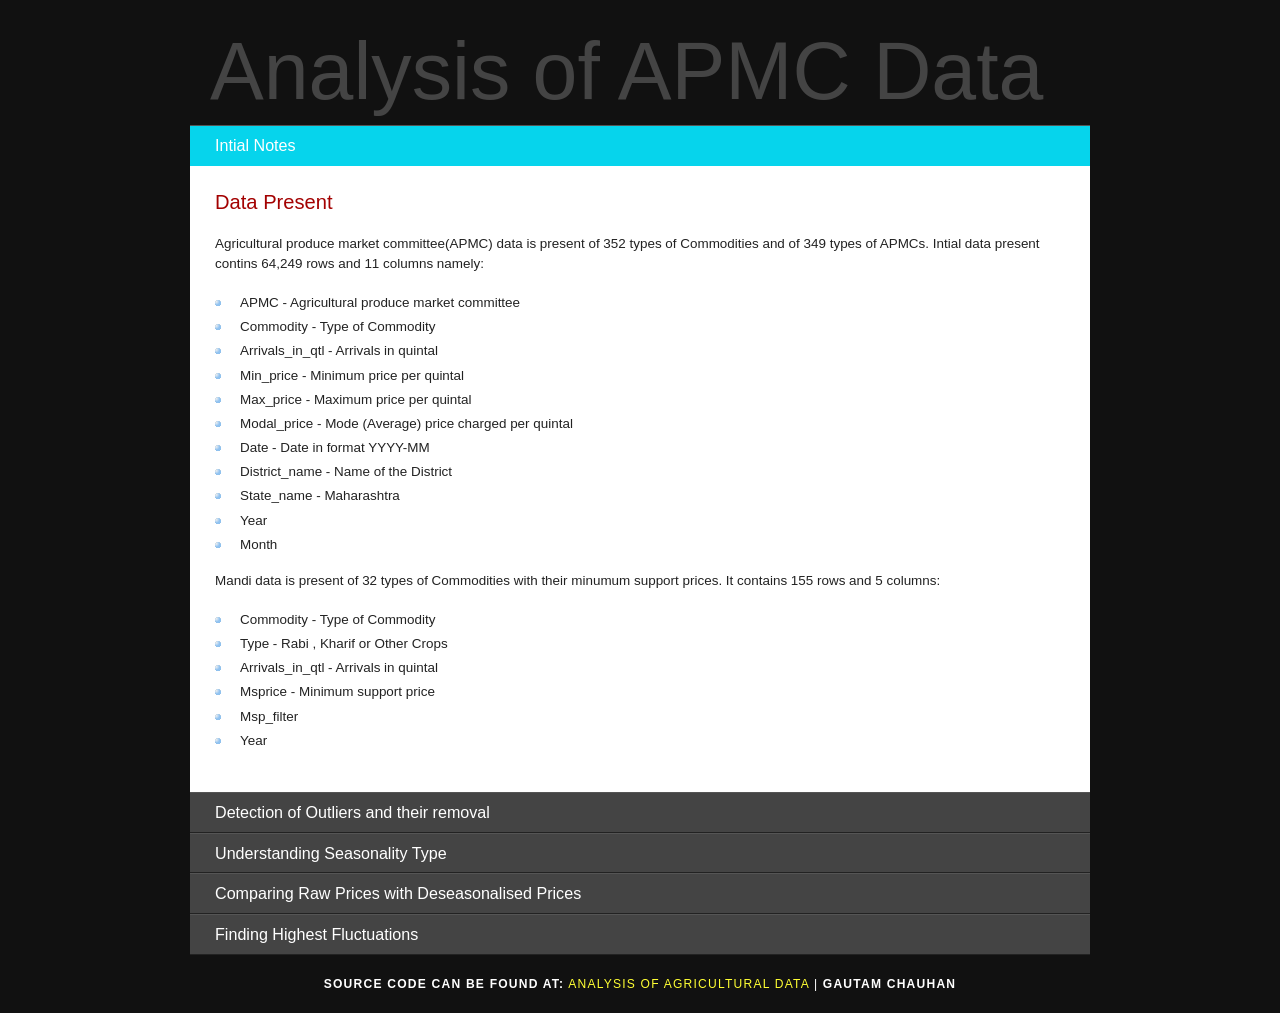
<file: Analysis of Agricultural Data.html>
<!DOCTYPE HTML>
<html>

<head>
  <meta http-equiv="Content-Type" content="text/html; charset=utf-8" />
  <title>Analysis of APMC Data of Maharashtra</title>
  <link rel="stylesheet" href="style/style.css" type="text/css" media="screen" />
  <script type="text/javascript" src="style/accordian.pack.js"></script>
</head>

<body onload="new Accordian('basic-accordian',5,'header_highlight');">
  <div id="logo"><h1>Analysis of APMC Data</h1></div>
  <div id="basic-accordian">
    <div id="test-header" class="accordion_headings header_highlight">Intial Notes</div>
    <div id="test-content">
      <div class="accordion_child">
        <h1>Data Present</h1>
        <p>Agricultural produce market committee(APMC) data is present of 352 types of Commodities and of 349 types of APMCs. Intial data present contins 64,249 rows and 11 columns namely:</p>
        <ul>
          <li>APMC - Agricultural produce market committee</li>
          <li>Commodity - Type of Commodity</li>
          <li>Arrivals_in_qtl - Arrivals in quintal </li>
          <li>Min_price - Minimum price per quintal</li>
          <li>Max_price - Maximum price per quintal</li>
          <li>Modal_price - Mode (Average) price charged per quintal</li>
          <li>Date - Date in format YYYY-MM</li>
          <li>District_name - Name of the District</li>
          <li>State_name - Maharashtra</li>
          <li>Year </li>
          <li>Month </li>
        </ul>
        <p>Mandi data is present of 32 types of Commodities with their minumum support prices. It contains 155 rows and 5 columns:</p>
        <ul>
          <li>Commodity - Type of Commodity</li>
          <li>Type - Rabi , Kharif or Other Crops</li>
          <li>Arrivals_in_qtl - Arrivals in quintal </li>
          <li>Msprice - Minimum support price</li>
          <li>Msp_filter</li>
          <li>Year </li>
        </ul>
      </div>
    </div>
    <div id="test1-header" class="accordion_headings">Detection of Outliers and their removal</div>
    <div id="test1-content">
      <div class="accordion_child">
        <span class="right"><img src="one.png"/></span>
        <span class="right"><img src="two.png"/></span>
        <p><b>Following Steps were carried out for preprocessing</b></p>
        <ul>
          <li>Checking for null or NAN values</li>
          <li>Converting commodity types to lowercase and removing any leading or trailing whitespaces </li>
          <li>Commodities having first n same characters were checked for any redundancy</li>
          <li>Modal prices were plotted to see it's characterstic in general</li>
          <li>Further boxplots were studied to identify outliers</li>
        </ul>
        <p><b>Outlier detection and removal</b></p>
        <ul>
          <li>Rows where Minimum Prices was less than Modal Price and Max Price was greater than Modal Price were dropped</li>
          <li>Points lying above and below thresholds defined were eliminated too by dividing the dataset into it's yearly constituents</li>
          <li>Boxplots were plotted again to check that outliers have been removed</li>
          <li>Cleaning of Mandi Data was done in a similar way</li>
        </ul>

        <!-- <h2>Example of a table</h2>
        <table style="width:100%; border-spacing:0;">
          <tr><th>Item</th><th>Description</th></tr>
          <tr><td>Item 1</td><td>Description of Item 1</td></tr>
          <tr><td>Item 2</td><td>Description of Item 2</td></tr>
        </table> -->
      </div>
    </div>
    <div id="test2-header" class="accordion_headings">Understanding Seasonality Type</div>
    <div id="test2-content">
      <div class="accordion_child">
        <h2>Following steps were carried out</h1>
        <ul>
          <li>Commodities with data present for more than 12 months atleast are retained</li>
          <li><a href="https://en.wikipedia.org/wiki/Augmented_Dickey–Fuller_test">Augmented Dickey Fuller Test</a> is applied as a unit root test to divide time series of data into stationary and non-stationary time series</li>
          <li>Further <a href='https://www.google.com/url?sa=t&rct=j&q=&esrc=s&source=web&cd=12&cad=rja&uact=8&ved=2ahUKEwjUlKfs9f7eAhXLfCsKHaRJAt4QFjALegQIABAB&url=https%3A%2F%2Fen.wikipedia.org%2Fwiki%2FDecomposition_of_time_series&usg=AOvVaw0ch9LMOk7kKT4xfc6SlgPo'>seasonal decomposition</a> of stationary data is done and their prices are detrended to confirm that seasonality is not present</li>
          <li>Seasonal Decomposition of non-stationary data as well as their autocorrelation plots were studied to identify further steps</li>
          <li>Seasonality is detected depending upon the detrended and deseasonalised prices</li>
          <li>Prices are further deseasonalised depending on the type of time series i.e Additive or Multiplicative</li>
        </ul>
      <h2>Modal price vs detrended prices of Commodity Onion and in APMC Lonand</h>
      <script src="https://cdn.plot.ly/plotly-latest.min.js"></script>
      <div><div id="40672348-d471-4125-bacc-3455760dd432" style="height: 100%; width: 100%;" class="plotly-graph-div"></div><script type="text/javascript">window.PLOTLYENV=window.PLOTLYENV || {};window.PLOTLYENV.BASE_URL="https://plot.ly";Plotly.newPlot("40672348-d471-4125-bacc-3455760dd432", [{"line": {"color": "rgb(205, 12, 24)", "dash": "dashdot", "width": 4}, "name": "Modal Price", "x": ["2014-09-01", "2014-10-01", "2014-11-01", "2014-12-01", "2015-01-01", "2015-02-01", "2015-03-01", "2015-04-01", "2015-05-01", "2015-06-01", "2015-07-01", "2015-08-01", "2015-09-01", "2015-10-01", "2015-11-01", "2015-12-01", "2016-01-01", "2016-02-01", "2016-03-01", "2016-04-01", "2016-05-01", "2016-06-01", "2016-07-01", "2016-08-01", "2016-09-01", "2016-10-01", "2016-11-01"], "y": [1650, 1560, 1550, 1563, 1580, 1196, 1538, 1525, 1775, 1588, 1488, 1625, 1563, 1558, 1569, 1619, 1575, 1575, 1600, 1685, 1683, 1617, 1719, 1675, 1600, 1594, 1588], "type": "scatter", "uid": "65892d73-ab1f-47da-989d-45219f6968d1"}, {"line": {"color": "rgb(22, 96, 167)", "dash": "dashdot", "width": 4}, "name": "Detrended values", "x": ["2014-09-01", "2014-10-01", "2014-11-01", "2014-12-01", "2015-01-01", "2015-02-01", "2015-03-01", "2015-04-01", "2015-05-01", "2015-06-01", "2015-07-01", "2015-08-01", "2015-09-01", "2015-10-01", "2015-11-01", "2015-12-01", "2016-01-01", "2016-02-01", "2016-03-01", "2016-04-01", "2016-05-01", "2016-06-01", "2016-07-01", "2016-08-01", "2016-09-01", "2016-10-01", "2016-11-01"], "y": [1536.6683479732271, 1539.0680645611073, 1541.538613431504, 1544.1639093265833, 1547.0331553551164, 1550.247327182545, 1553.9280047522132, 1557.975363427975, 1562.279623570715, 1566.7103959391757, 1571.2702415273675, 1575.9750273318393, 1580.7885764481853, 1585.7053525799183, 1590.7087015702703, 1595.764653417111, 1600.8256701798289, 1605.8587360094248, 1610.8146940130378, 1615.6251005878012, 1620.2147529470888, 1624.551807616408, 1628.6436619006738, 1632.4929932250402, 1636.1589517259742, 1639.7272544191771, 1643.261018975521], "type": "scatter", "uid": "11149425-ba8b-4e61-b403-16c2a9ab28f0"}], {}, {"showLink": true, "linkText": "Export to plot.ly", "plotlyServerURL": "https://plot.ly"})</script><script type="text/javascript">window.addEventListener("resize", function(){Plotly.Plots.resize(document.getElementById("40672348-d471-4125-bacc-3455760dd432"));});
      </script></div>
    </div>
    </div>
    <div id="test3-header" class="accordion_headings">Comparing Raw Prices with Deseasonalised Prices</div>
    <div id="test3-content">
      <div class="accordion_child">
        <p>A function is created which takes a value of APMC and Commodity which is part of non-stationary time series data</p>
        <p>Following is an example of the output of the function</p>
        <h1>Raw price vs Deseasonalised price for Commodity Maize in APMC Malegaon</h>
        <div><div id="63bd1110-1999-4b91-aa67-40720195f8ef" style="height: 100%; width: 100%;" class="plotly-graph-div"></div><script type="text/javascript">window.PLOTLYENV=window.PLOTLYENV || {};window.PLOTLYENV.BASE_URL="https://plot.ly";Plotly.newPlot("63bd1110-1999-4b91-aa67-40720195f8ef", [{"line": {"color": "#17BECF"}, "name": "Deseasonalised Prices", "opacity": 0.8, "x": ["2014-11-01", "2014-12-01", "2014-12-01", "2015-01-01", "2015-02-01", "2015-03-01", "2015-04-01", "2015-05-01", "2015-06-01", "2015-07-01", "2015-08-01", "2015-09-01", "2015-10-01", "2015-11-01", "2015-12-01", "2015-12-01", "2016-01-01", "2016-02-01", "2016-03-01", "2016-06-01", "2016-07-01", "2016-08-01", "2016-09-01"], "y": [988.3182341469037, 1313.8229466266032, 1313.8229466266032, 1144.2636642803834, 1234.509082965275, 1272.1429577993476, 1151.3559203461157, 1158.2059543586474, 1259.9192184637027, 1289.3751731639607, 1352.3266927393202, 1431.076488747529, 1190.0413458430264, 1396.823104260957, 1313.8229466266032, 1313.8229466266032, 1439.0435116493945, 1544.7244871752453, 1495.1480978119823, 1577.7144748625399, 1744.7780155084695, 1751.1818380999698, 1700.9210224600047], "type": "scatter", "uid": "7efaa863-585c-47c3-a598-9abf257450e9"}, {"line": {"color": "#7F7F7F"}, "name": "Minimum Support Price", "opacity": 0.8, "x": [2012, 2013, 2014, 2015, 2016], "y": [1175.0, 1310.0, 1310.0, 1325.0, 1365.0], "type": "scatter", "uid": "9153f58c-f23a-479f-9c86-02f095641888"}], {}, {"showLink": true, "linkText": "Export to plot.ly", "plotlyServerURL": "https://plot.ly"})</script><script type="text/javascript">window.addEventListener("resize", function(){Plotly.Plots.resize(document.getElementById("63bd1110-1999-4b91-aa67-40720195f8ef"));});
        </script></div>
      </div>
    </div>
    <div id="test4-header" class="accordion_headings">Finding Highest Fluctuations</div>
    <div id="test4-content">
      <div class="accordion_child">
        <p> Method for finding highest fluctuations include finding the difference between minimum support price and detrended or deseasonalised prices but since not enough data in terms of minimum support price over the years is present, fluctuations in prices are found by simply carriying out differencing between maximum price per quintal and minmum price per quintal since this provides us with a better estimate.</p>
        <p> Fluctuations are found out</p>
        <ul>
            <li>Yearly</li>
            <li>Seasonally depending on type of crop</li>
        </ul>
        <p>5 dataframes were made which can be concatenated or used to flag set, distinguish and further study about the Commodity type and the Apmc</p>
        <ul>
            <li>highest_14 - Contains Apmc and Commodity combinations which have the highest fluctuations in prices in 2014</li>
            <li>highest_15 - Contains Apmc and Commodity combinations which have the highest fluctuations in prices in 2015</li>
            <li>highest_16 - Contains Apmc and Commodity combinations which have the highest fluctuations in prices in 2016</li>
            <li>rabi - Contains Commodities which belong to type Rabi</li>
            <li>kharif - Contains Commodities which belong to type Kharif</li>
        </ul>
        <h2> Following is a graph which contains the 4 Commodity Type and APMC which have shown highest fluctuations in prices for 3 years i.e 2014,2015,2016 consistently</h>
          <div><div id="cefdc085-873c-464a-91c0-e99901e788b0" style="height: 100%; width: 100%;" class="plotly-graph-div"></div><script type="text/javascript">window.PLOTLYENV=window.PLOTLYENV || {};window.PLOTLYENV.BASE_URL="https://plot.ly";Plotly.newPlot("cefdc085-873c-464a-91c0-e99901e788b0", [{"line": {"color": "#17BECF"}, "name": "pomegranate_pimpalgaon basawant", "opacity": 0.8, "x": ["2014-09-01", "2014-10-01", "2014-11-01", "2014-12-01", "2015-01-01", "2015-02-01", "2015-03-01", "2015-04-01", "2015-05-01", "2015-06-01", "2015-07-01", "2015-08-01", "2015-09-01", "2015-10-01", "2015-11-01", "2015-12-01", "2016-01-01", "2016-02-01", "2016-03-01", "2016-04-01", "2016-05-01", "2016-06-01", "2016-07-01", "2016-08-01", "2016-09-01", "2016-10-01", "2016-11-01"], "y": [7288, 8259, 8310, 6404, 4762, 5540, 6018, 7577, 7061, 5092, 7184, 7679, 9912, 11612, 8738, 6063, 6732, 6240, 6048, 5693, 6112, 6198, 7589, 10048, 12786, 11484, 8062], "type": "scatter", "uid": "fce90925-3917-47e9-a85d-4a37c30bfe60"}, {"line": {"color": "#7F7F7F"}, "name": "pomegranate_indapur", "opacity": 0.8, "x": ["2014-09-01", "2014-10-01", "2014-11-01", "2014-12-01", "2015-01-01", "2015-02-01", "2015-03-01", "2015-04-01", "2015-05-01", "2015-06-01", "2015-07-01", "2015-08-01", "2015-09-01", "2015-10-01", "2015-11-01", "2015-12-01", "2016-01-01", "2016-02-01", "2016-03-01", "2016-04-01", "2016-05-01", "2016-06-01", "2016-07-01", "2016-08-01", "2016-09-01", "2016-10-01", "2016-11-01"], "y": [6200, 8000, 10537, 10422, 8946, 10242, 11292, 10383, 7500, 7800, 6800, 7869, 10646, 11091, 8950, 10093, 9925, 10215, 9200, 7930, 9409, 9554, 9500, 11464, 17675, 13860, 14700], "type": "scatter", "uid": "d65ea489-5cca-45be-95e9-0ba32cbdf163"}, {"line": {"color": "#00FF00"}, "name": "chillies(red)_mumbai", "opacity": 0.8, "x": ["2014-09-01", "2014-10-01", "2014-11-01", "2014-12-01", "2015-01-01", "2015-02-01", "2015-03-01", "2015-04-01", "2015-05-01", "2015-06-01", "2015-07-01", "2015-08-01", "2015-09-01", "2015-10-01", "2015-11-01", "2015-12-01", "2016-01-01", "2016-02-01", "2016-03-01", "2016-04-01", "2016-05-01", "2016-06-01", "2016-07-01", "2016-08-01", "2016-09-01", "2016-10-01", "2016-11-01"], "y": [3930, 5556, 3762, 3489, 2062, 4473, 7524, 8333, 7748, 5628, 6272, 6875, 6045, 5545, 6636, 7000, 7913, 8566, 9000, 7059, 7000, 6714, 6000, 7392, 8000, 5000, 5000], "type": "scatter", "uid": "28caf259-8727-4526-8059-b61b635e54e2"}, {"line": {"color": "#008080"}, "name": "pomegranate_solapur", "opacity": 0.8, "x": ["2014-09-01", "2014-10-01", "2014-11-01", "2014-12-01", "2015-01-01", "2015-02-01", "2015-03-01", "2015-04-01", "2015-05-01", "2015-06-01", "2015-07-01", "2015-08-01", "2015-09-01", "2015-10-01", "2015-11-01", "2015-12-01", "2016-01-01", "2016-02-01", "2016-03-01", "2016-04-01", "2016-05-01", "2016-06-01", "2016-07-01", "2016-08-01", "2016-09-01", "2016-10-01", "2016-11-01"], "y": [7662, 9900, 10373, 10374, 8706, 8837, 11246, 11052, 8615, 7800, 7012, 8044, 12564, 13213, 9930, 7951, 8712, 8437, 7882, 7104, 7920, 8286, 8500, 12456, 14157, 12078, 8705], "type": "scatter", "uid": "f06b8744-7627-486e-a109-4364aaec4798"}], {}, {"showLink": true, "linkText": "Export to plot.ly", "plotlyServerURL": "https://plot.ly"})</script><script type="text/javascript">window.addEventListener("resize", function(){Plotly.Plots.resize(document.getElementById("cefdc085-873c-464a-91c0-e99901e788b0"));});
          </script></div>
      </div>
    </div>
  </div>
  <div id="footer">
    <p><b>Source Code can be found at:</b> <a href="https://github.com/gautamchauhan21/Analysis-of-Agricultural-data">Analysis of Agricultural data</a> | <b>Gautam Chauhan</b></p>
  </div>
</body>
</html>
</file>
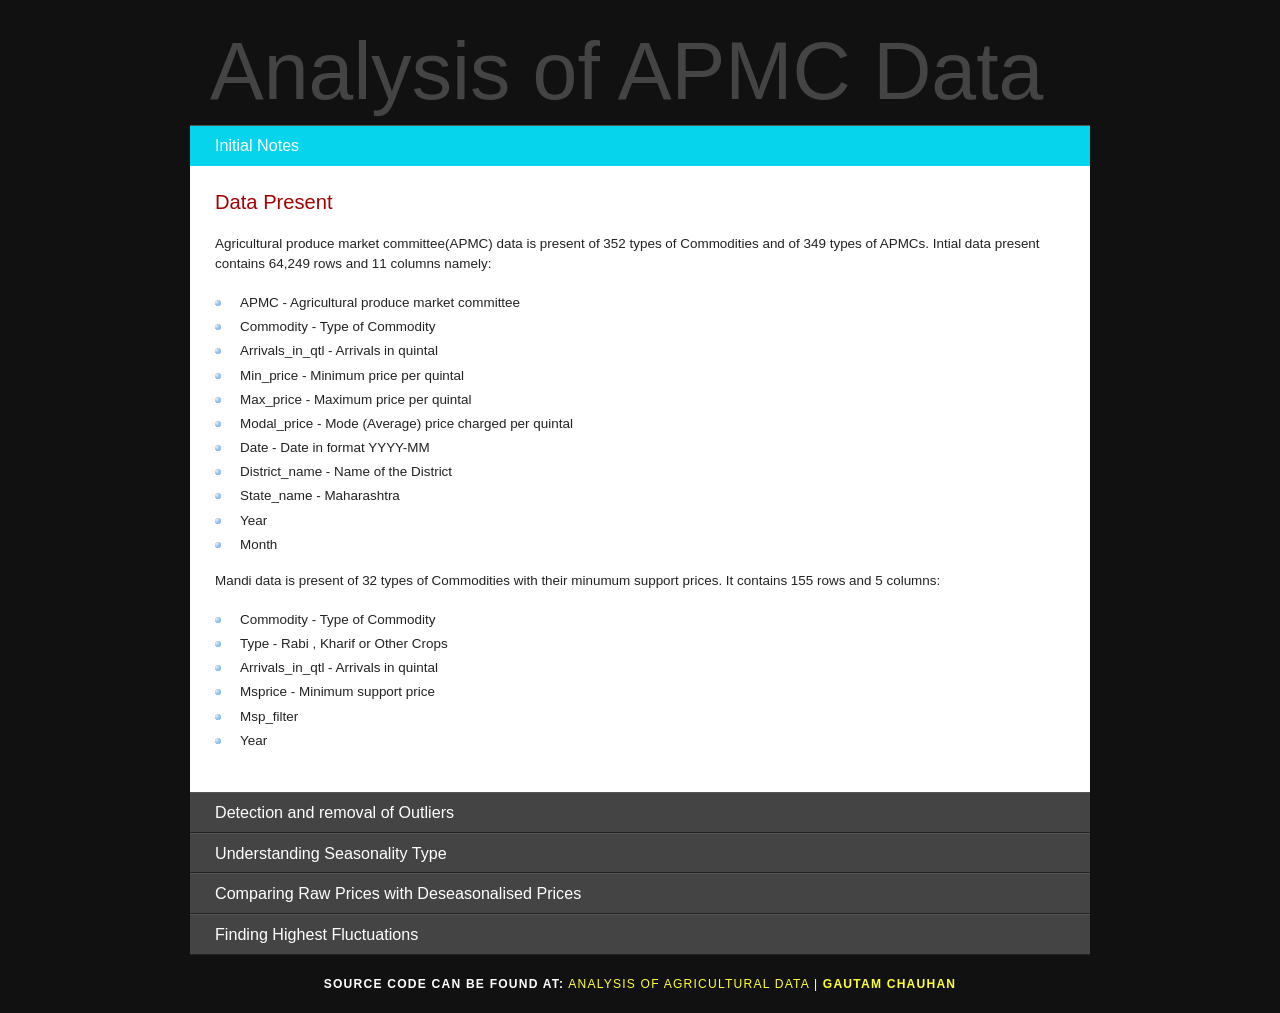
<file: analysis_agg.html>
<!DOCTYPE HTML>
<html>

<head>
  <meta http-equiv="Content-Type" content="text/html; charset=utf-8" />
  <title>Analysis of APMC Data of Maharashtra</title>
  <link rel="stylesheet" href="style/style.css" type="text/css" media="screen" />

  <script type="text/javascript" src="style/accordian.pack.js"></script>
</head>

<body onload="new Accordian('basic-accordian',5,'header_highlight');">
  <div id="logo" style:="padding: 50px 50px;height:100px !important;"><h1>Analysis of APMC Data</h1></div>
  <div id="basic-accordian">
    <div id="test-header" class="accordion_headings header_highlight">Initial Notes</div>
    <div id="test-content">
      <div class="accordion_child">
        <h1>Data Present</h1>
        <p>Agricultural produce market committee(APMC) data is present of 352 types of Commodities and of 349 types of APMCs. Intial data present contains 64,249 rows and 11 columns namely:</p>
        <ul>
          <li>APMC - Agricultural produce market committee</li>
          <li>Commodity - Type of Commodity</li>
          <li>Arrivals_in_qtl - Arrivals in quintal </li>
          <li>Min_price - Minimum price per quintal</li>
          <li>Max_price - Maximum price per quintal</li>
          <li>Modal_price - Mode (Average) price charged per quintal</li>
          <li>Date - Date in format YYYY-MM</li>
          <li>District_name - Name of the District</li>
          <li>State_name - Maharashtra</li>
          <li>Year </li>
          <li>Month </li>
        </ul>
        <p>Mandi data is present of 32 types of Commodities with their minumum support prices. It contains 155 rows and 5 columns:</p>
        <ul>
          <li>Commodity - Type of Commodity</li>
          <li>Type - Rabi , Kharif or Other Crops</li>
          <li>Arrivals_in_qtl - Arrivals in quintal </li>
          <li>Msprice - Minimum support price</li>
          <li>Msp_filter</li>
          <li>Year </li>
        </ul>
      </div>
    </div>
    <div id="test1-header" class="accordion_headings">Detection and removal of Outliers</div>
    <div id="test1-content">
      <div class="accordion_child">
        <span class="right" style="margin-top:35px;"><img style="max-width:80%;max-height:80%;margin-left:30px;" src="one.png"/><p style="text-align:left;padding-left:70px;">Boxplot of Commodity Wheat showing outliers</p></span><br /><br /><br />
        <span class="right" style="margin-top:15px;"><img style="max-width:80%;max-height:80%;margin-left:30px;" src="two.png"/><p style="text-align:left;padding-left:70px;">Boxplot after removal of outliers</p></span>
        <p><b>Preprocessing steps</b></p>
        <ul>
          <li>Checking for null or NAN values</li>
          <li>Converting commodity types to lowercase and removing any leading or trailing whitespaces </li>
          <li>Commodities having first n same characters were checked for any redundancy</li>
          <li>Modal prices were plotted to see it's characterstics in general</li>
          <li>Further boxplots were studied to identify outliers</li>
        </ul>
        <br /><br /><br /><br />
        <p><b>Final steps to detect and remove outliers</b></p>
        <ul>
          <li>Rows where Minimum Prices was less than Modal Price and Max Price was greater than Modal Price were dropped</li>
          <li>Points lying above and below thresholds defined were eliminated too by dividing the dataset into it's yearly constituents</li>
          <li>Boxplots were plotted again to check that outliers have been removed</li>
          <li>Cleaning of Mandi Data was done in a similar way</li>
        </ul>
      </div>
    </div>
    <div id="test2-header" class="accordion_headings">Understanding Seasonality Type</div>
    <div id="test2-content">
      <div class="accordion_child">
        <h2>Following steps were carried out</h1>
        <ul>
          <li>Commodities with data present for more than 12 months atleast are retained</li>
          <li><a href="https://en.wikipedia.org/wiki/Augmented_Dickey–Fuller_test">Augmented Dickey Fuller Test</a> is applied as a unit root test to divide time series of data into stationary and non-stationary time series</li>
          <li>Further <a href='https://www.google.com/url?sa=t&rct=j&q=&esrc=s&source=web&cd=12&cad=rja&uact=8&ved=2ahUKEwjUlKfs9f7eAhXLfCsKHaRJAt4QFjALegQIABAB&url=https%3A%2F%2Fen.wikipedia.org%2Fwiki%2FDecomposition_of_time_series&usg=AOvVaw0ch9LMOk7kKT4xfc6SlgPo'>seasonal decomposition</a> of stationary data is done and their prices are detrended to confirm that seasonality is not present</li>
          <li>Seasonal Decomposition of non-stationary data as well as their autocorrelation plots were studied to identify further steps</li>
          <li>Seasonality is detected depending upon the detrended and deseasonalised prices</li>
          <li>Prices are further deseasonalised depending on the type of time series i.e Additive or Multiplicative</li>
        </ul>
      <h2>Modal price vs detrended prices of Commodity Onion and in APMC Lonand</h>
      <script src="https://cdn.plot.ly/plotly-latest.min.js"></script>
      <div><div id="40672348-d471-4125-bacc-3455760dd432" style="height: 100%; width: 100%;" class="plotly-graph-div"></div><script type="text/javascript">window.PLOTLYENV=window.PLOTLYENV || {};window.PLOTLYENV.BASE_URL="https://plot.ly";Plotly.newPlot("40672348-d471-4125-bacc-3455760dd432", [{"line": {"color": "rgb(205, 12, 24)", "dash": "dashdot", "width": 4}, "name": "Modal Price", "x": ["2014-09-01", "2014-10-01", "2014-11-01", "2014-12-01", "2015-01-01", "2015-02-01", "2015-03-01", "2015-04-01", "2015-05-01", "2015-06-01", "2015-07-01", "2015-08-01", "2015-09-01", "2015-10-01", "2015-11-01", "2015-12-01", "2016-01-01", "2016-02-01", "2016-03-01", "2016-04-01", "2016-05-01", "2016-06-01", "2016-07-01", "2016-08-01", "2016-09-01", "2016-10-01", "2016-11-01"], "y": [1650, 1560, 1550, 1563, 1580, 1196, 1538, 1525, 1775, 1588, 1488, 1625, 1563, 1558, 1569, 1619, 1575, 1575, 1600, 1685, 1683, 1617, 1719, 1675, 1600, 1594, 1588], "type": "scatter", "uid": "65892d73-ab1f-47da-989d-45219f6968d1"}, {"line": {"color": "rgb(22, 96, 167)", "dash": "dashdot", "width": 4}, "name": "Detrended values", "x": ["2014-09-01", "2014-10-01", "2014-11-01", "2014-12-01", "2015-01-01", "2015-02-01", "2015-03-01", "2015-04-01", "2015-05-01", "2015-06-01", "2015-07-01", "2015-08-01", "2015-09-01", "2015-10-01", "2015-11-01", "2015-12-01", "2016-01-01", "2016-02-01", "2016-03-01", "2016-04-01", "2016-05-01", "2016-06-01", "2016-07-01", "2016-08-01", "2016-09-01", "2016-10-01", "2016-11-01"], "y": [1536.6683479732271, 1539.0680645611073, 1541.538613431504, 1544.1639093265833, 1547.0331553551164, 1550.247327182545, 1553.9280047522132, 1557.975363427975, 1562.279623570715, 1566.7103959391757, 1571.2702415273675, 1575.9750273318393, 1580.7885764481853, 1585.7053525799183, 1590.7087015702703, 1595.764653417111, 1600.8256701798289, 1605.8587360094248, 1610.8146940130378, 1615.6251005878012, 1620.2147529470888, 1624.551807616408, 1628.6436619006738, 1632.4929932250402, 1636.1589517259742, 1639.7272544191771, 1643.261018975521], "type": "scatter", "uid": "11149425-ba8b-4e61-b403-16c2a9ab28f0"}], {}, {"showLink": true, "linkText": "Export to plot.ly", "plotlyServerURL": "https://plot.ly"})</script><script type="text/javascript">window.addEventListener("resize", function(){Plotly.Plots.resize(document.getElementById("40672348-d471-4125-bacc-3455760dd432"));});
      </script></div>
    </div>
    </div>
    <div id="test3-header" class="accordion_headings">Comparing Raw Prices with Deseasonalised Prices</div>
    <div id="test3-content">
      <div class="accordion_child">
        <p>To serve this purpose, source code takes a value of APMC and Commodity which must be present in non-stationary time series data, and plot of their seasonalised vs minimum support price is displayed</p>
        <p>Following is an example of the output of the function</p>
        <h1>Raw price vs Deseasonalised price for Commodity Maize in APMC Malegaon</h>
        <div><div id="63bd1110-1999-4b91-aa67-40720195f8ef" style="height: 100%; width: 100%;" class="plotly-graph-div"></div><script type="text/javascript">window.PLOTLYENV=window.PLOTLYENV || {};window.PLOTLYENV.BASE_URL="https://plot.ly";Plotly.newPlot("63bd1110-1999-4b91-aa67-40720195f8ef", [{"line": {"color": "#17BECF"}, "name": "Deseasonalised Prices", "opacity": 0.8, "x": ["2014-11-01", "2014-12-01", "2014-12-01", "2015-01-01", "2015-02-01", "2015-03-01", "2015-04-01", "2015-05-01", "2015-06-01", "2015-07-01", "2015-08-01", "2015-09-01", "2015-10-01", "2015-11-01", "2015-12-01", "2015-12-01", "2016-01-01", "2016-02-01", "2016-03-01", "2016-06-01", "2016-07-01", "2016-08-01", "2016-09-01"], "y": [988.3182341469037, 1313.8229466266032, 1313.8229466266032, 1144.2636642803834, 1234.509082965275, 1272.1429577993476, 1151.3559203461157, 1158.2059543586474, 1259.9192184637027, 1289.3751731639607, 1352.3266927393202, 1431.076488747529, 1190.0413458430264, 1396.823104260957, 1313.8229466266032, 1313.8229466266032, 1439.0435116493945, 1544.7244871752453, 1495.1480978119823, 1577.7144748625399, 1744.7780155084695, 1751.1818380999698, 1700.9210224600047], "type": "scatter", "uid": "7efaa863-585c-47c3-a598-9abf257450e9"}, {"line": {"color": "#7F7F7F"}, "name": "Minimum Support Price", "opacity": 0.8, "x": [2012, 2013, 2014, 2015, 2016], "y": [1175.0, 1310.0, 1310.0, 1325.0, 1365.0], "type": "scatter", "uid": "9153f58c-f23a-479f-9c86-02f095641888"}], {}, {"showLink": true, "linkText": "Export to plot.ly", "plotlyServerURL": "https://plot.ly"})</script><script type="text/javascript">window.addEventListener("resize", function(){Plotly.Plots.resize(document.getElementById("63bd1110-1999-4b91-aa67-40720195f8ef"));});
        </script></div>
      </div>
    </div>
    <div id="test4-header" class="accordion_headings">Finding Highest Fluctuations</div>
    <div id="test4-content">
      <div class="accordion_child">
        <p> Method for finding highest fluctuations include finding the difference between minimum support price and detrended or deseasonalised prices but since not enough data in terms of minimum support price over the years is present, fluctuations in prices are found by simply carriying out differencing between maximum price per quintal and minmum price per quintal since this provides us with a better estimate.</p>
        <p> Fluctuations are found out</p>
        <ul>
            <li>Yearly</li>
            <li>Seasonally depending on type of crop</li>
        </ul>
        <p>5 dataframes were made which can be concatenated or used to flag set, distinguish and further study about the Commodity type and the Apmc</p>
        <ul>
            <li>highest_14 - Contains Apmc and Commodity combinations which have the highest fluctuations in prices in 2014</li>
            <li>highest_15 - Contains Apmc and Commodity combinations which have the highest fluctuations in prices in 2015</li>
            <li>highest_16 - Contains Apmc and Commodity combinations which have the highest fluctuations in prices in 2016</li>
            <li>rabi - Contains Commodities which belong to type Rabi</li>
            <li>kharif - Contains Commodities which belong to type Kharif</li>
        </ul>
        <h2> Following is a graph that displays the 4 Commodity Types and APMCs which have shown highest fluctuations in prices for 3 years i.e 2014, 2015, 2016 consistently</h>
          <div><div id="cefdc085-873c-464a-91c0-e99901e788b0" style="height: 100%; width: 100%;" class="plotly-graph-div"></div><script type="text/javascript">window.PLOTLYENV=window.PLOTLYENV || {};window.PLOTLYENV.BASE_URL="https://plot.ly";Plotly.newPlot("cefdc085-873c-464a-91c0-e99901e788b0", [{"line": {"color": "#17BECF"}, "name": "pomegranate_pimpalgaon basawant", "opacity": 0.8, "x": ["2014-09-01", "2014-10-01", "2014-11-01", "2014-12-01", "2015-01-01", "2015-02-01", "2015-03-01", "2015-04-01", "2015-05-01", "2015-06-01", "2015-07-01", "2015-08-01", "2015-09-01", "2015-10-01", "2015-11-01", "2015-12-01", "2016-01-01", "2016-02-01", "2016-03-01", "2016-04-01", "2016-05-01", "2016-06-01", "2016-07-01", "2016-08-01", "2016-09-01", "2016-10-01", "2016-11-01"], "y": [7288, 8259, 8310, 6404, 4762, 5540, 6018, 7577, 7061, 5092, 7184, 7679, 9912, 11612, 8738, 6063, 6732, 6240, 6048, 5693, 6112, 6198, 7589, 10048, 12786, 11484, 8062], "type": "scatter", "uid": "fce90925-3917-47e9-a85d-4a37c30bfe60"}, {"line": {"color": "#7F7F7F"}, "name": "pomegranate_indapur", "opacity": 0.8, "x": ["2014-09-01", "2014-10-01", "2014-11-01", "2014-12-01", "2015-01-01", "2015-02-01", "2015-03-01", "2015-04-01", "2015-05-01", "2015-06-01", "2015-07-01", "2015-08-01", "2015-09-01", "2015-10-01", "2015-11-01", "2015-12-01", "2016-01-01", "2016-02-01", "2016-03-01", "2016-04-01", "2016-05-01", "2016-06-01", "2016-07-01", "2016-08-01", "2016-09-01", "2016-10-01", "2016-11-01"], "y": [6200, 8000, 10537, 10422, 8946, 10242, 11292, 10383, 7500, 7800, 6800, 7869, 10646, 11091, 8950, 10093, 9925, 10215, 9200, 7930, 9409, 9554, 9500, 11464, 17675, 13860, 14700], "type": "scatter", "uid": "d65ea489-5cca-45be-95e9-0ba32cbdf163"}, {"line": {"color": "#00FF00"}, "name": "chillies(red)_mumbai", "opacity": 0.8, "x": ["2014-09-01", "2014-10-01", "2014-11-01", "2014-12-01", "2015-01-01", "2015-02-01", "2015-03-01", "2015-04-01", "2015-05-01", "2015-06-01", "2015-07-01", "2015-08-01", "2015-09-01", "2015-10-01", "2015-11-01", "2015-12-01", "2016-01-01", "2016-02-01", "2016-03-01", "2016-04-01", "2016-05-01", "2016-06-01", "2016-07-01", "2016-08-01", "2016-09-01", "2016-10-01", "2016-11-01"], "y": [3930, 5556, 3762, 3489, 2062, 4473, 7524, 8333, 7748, 5628, 6272, 6875, 6045, 5545, 6636, 7000, 7913, 8566, 9000, 7059, 7000, 6714, 6000, 7392, 8000, 5000, 5000], "type": "scatter", "uid": "28caf259-8727-4526-8059-b61b635e54e2"}, {"line": {"color": "#008080"}, "name": "pomegranate_solapur", "opacity": 0.8, "x": ["2014-09-01", "2014-10-01", "2014-11-01", "2014-12-01", "2015-01-01", "2015-02-01", "2015-03-01", "2015-04-01", "2015-05-01", "2015-06-01", "2015-07-01", "2015-08-01", "2015-09-01", "2015-10-01", "2015-11-01", "2015-12-01", "2016-01-01", "2016-02-01", "2016-03-01", "2016-04-01", "2016-05-01", "2016-06-01", "2016-07-01", "2016-08-01", "2016-09-01", "2016-10-01", "2016-11-01"], "y": [7662, 9900, 10373, 10374, 8706, 8837, 11246, 11052, 8615, 7800, 7012, 8044, 12564, 13213, 9930, 7951, 8712, 8437, 7882, 7104, 7920, 8286, 8500, 12456, 14157, 12078, 8705], "type": "scatter", "uid": "f06b8744-7627-486e-a109-4364aaec4798"}], {}, {"showLink": true, "linkText": "Export to plot.ly", "plotlyServerURL": "https://plot.ly"})</script><script type="text/javascript">window.addEventListener("resize", function(){Plotly.Plots.resize(document.getElementById("cefdc085-873c-464a-91c0-e99901e788b0"));});
          </script></div>
      </div>
    </div>
  </div>
  <div id="footer" style="color:#fff;">
    <p><b>Source Code can be found at:</b> <a href="https://github.com/gautamchauhan21/Analysis-of-Agricultural-data">Analysis of Agricultural data</a> | <a href="https://www.linkedin.com/in/gautam-chauhan-2111h"><b>Gautam Chauhan</b></a>
  </div>
</body>
</html>
</file>
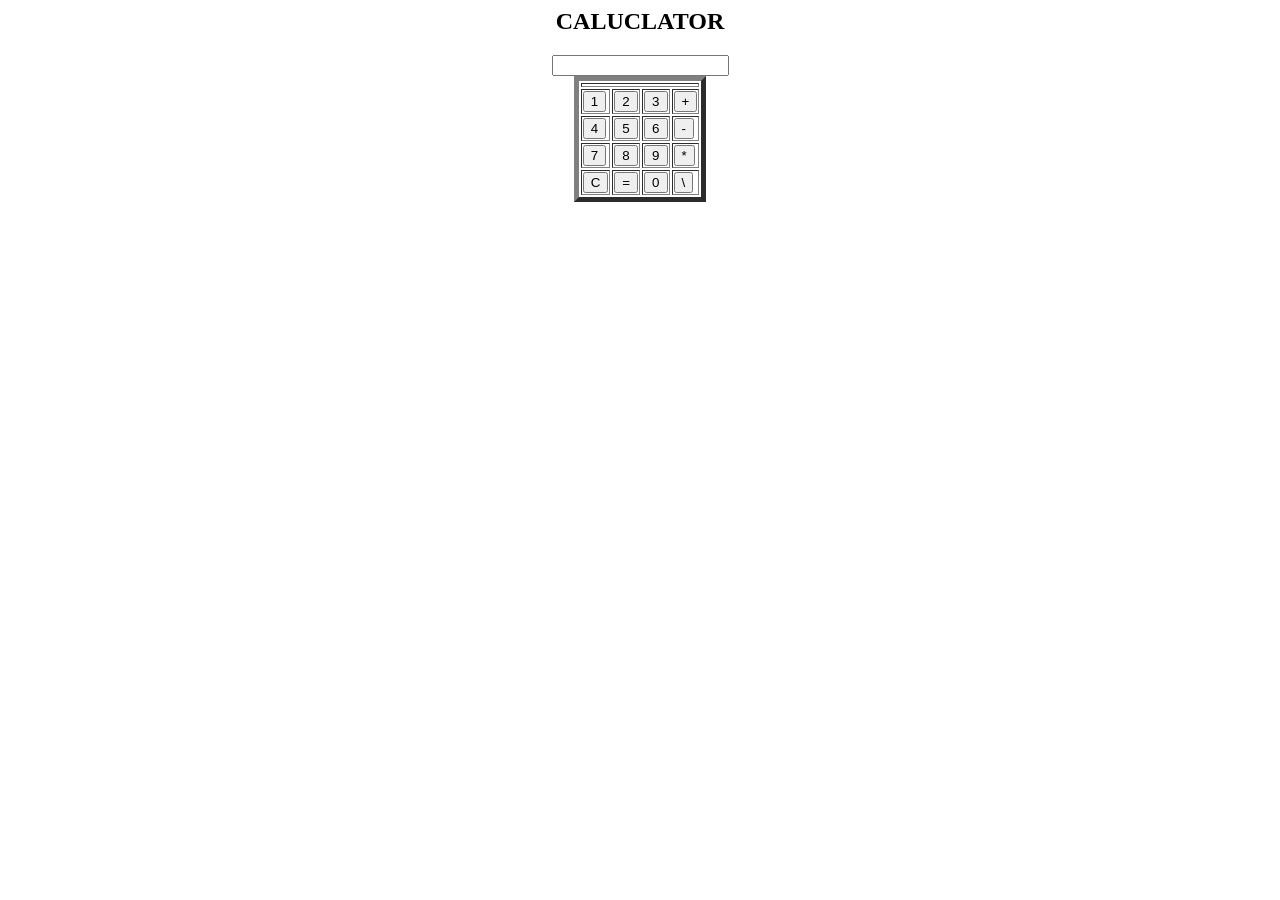
<file: final.html>
<html>
<head>
	<title>page</title>
</head>
<body>
	<center> <h2>CALUCLATOR</h2> </center>
	<center>
	<form name="cal">
	<input type="textbox" name="val"/><br>
	
	<table border=5>
		<tr><td colspan=4></td></tr>
		<td><input type="button" value="1"  onclick='cal.val.value+=1'/></td>
		<td><input type="button" value="2" onclick='cal.val.value+=2'/></td>
		<td><input type="button" value="3"  onclick='cal.val.value+=3'/></td>
		<td><input type="button" value="+" onclick='cal.val.value+="+"'/></td>
		</tr>

		<tr>
		<td><input type="button" value="4" onclick='cal.val.value+=4'/></td>
		<td><input type="button" value="5" onclick='cal.val.value+=5'/></td>
		<td><input type="button" value="6" onclick='cal.val.value+=6'/></td>
		<td><input type="button" value="-" onclick='cal.val.value+="-"'/></td>
		</tr>
		
		<tr>
		<td><input type="button" value="7" onclick='cal.val.value+=7'/></td>
		<td><input type="button" value="8" onclick='cal.val.value+=8'/></td>
		<td><input type="button" value="9" onclick='cal.val.value+=9'/></td>
		<td><input type="button" value="*" onclick='cal.val.value+="*"'/></td>
		</tr>
		
		<tr>
		<td><input type="button" value="C" onclick='cal.val.value=" " '/></td>
		<td><input type="button" value="=" onclick='cal.val.value=eval(cal.val.value)'/></td>
		<td><input type="button" value="0" onclick='cal.val.value+=0' /></td>
		<td><input type="button" value="\" onclick='cal.val.value+="/"' /></td>
		</tr>
	</table>
	</center>
</body>
</html>
</file>
<file: style/style.css>
html
{ }

*
{ margin: 0;
  padding: 0;}

body
{ font-family: "trebuchet ms", arial, sans-serif;
  font-size: .84em;
  color: #222;
  line-height: 1.4em;
  background: #111;
  width: 900px;
  margin: 10px auto 0px auto;}

h1, h2, h3, h4, h5, h6
{ color: #362C20;
  letter-spacing: 0em;
  padding: 0 0 5px 0;}

h1, h2, h3
{ font: normal 150% 'lucida sans', arial;
  margin: 0 0 15px 0;
  padding: 0 0 5px 0;
  color: #A30101;}

h2
{ font-size: 140%;
  padding: 9px 0 5px 0;
  color: #009FBC;}

h3
{ font-size: 140%;
  padding: 5px 0 0 0;}

h4, h6
{ color: #009FBC;
  padding: 0 0 5px 0;
  font: normal 110% arial;
  text-transform: uppercase;}

h5, h6
{ color: #888;
  font: normal 95% arial;
  letter-spacing: normal;
  padding: 0 0 15px 0;}

a, a:hover
{ outline: none;
  text-decoration: underline;
  color: #AEB002;}

a:hover
{ text-decoration: none;}

p
{ line-height: 1.5em;
  padding-bottom: 17px;}

blockquote
{ margin: 20px 0;
  padding: 10px 20px 0 20px;
  border: 1px solid #E5E5DB;
  background: #FFF;}

ul
{ margin: 2px 0 12px 0;}

ul li
{ list-style-type: none;
  background: url(bullet.png) no-repeat;
  margin: 0 0 0 0;
  padding: 0 0 4px 25px;
  line-height: 1.5em;}

ol
{ margin: 8px 0 22px 0;}

ol li
{ margin: 0 0 11px 20px;}

.left
{ float: left;
  width: auto;
  margin-right: 10px;}

.right
{ float: right;
  width: auto;
  margin-left: 10px;}

.center
{ display: block;
  text-align: center;
  margin: 20px auto;}

#basic-accordian
{ padding: 0px;
  background: #FFF;}

.accordion_headings
{ padding: 10px 25px 10px 25px;
  background: #444;
  color: #FFF;
  border-top: 1px solid #555;
  border-bottom: 1px solid #222;
  cursor: pointer;
  font-size: 120%;
  position: relative;
  z-index: 20;}

.accordion_headings:hover
{ background: #06D4EC;
  border-bottom: 1px solid #06D4EC;}

.accordion_child
{ padding: 25px;
  background: #FFF;}

.header_highlight
{ background: #06D4EC;
  border-bottom: 1px solid #06D4EC;}

#logo
{ width: 100%;
  height: 100px;
  background: transparent;
  color: #444;
  position: relative;
  z-index: 10;
  padding-top: 15px;}

#logo h1
{ font: normal 600% 'century gothic', arial;
  padding: 0 0 0 20px;
  margin: 0;
  color: #444;}

#footer p
{ letter-spacing: 0.1em;
  text-transform: uppercase;
  text-align: center;
  padding: 20px;
  color: #fff;
  font-size: 90%;}

#footer a, #footer a:hover
{ color: #ffff33;
  text-decoration: none;}

#footer a:hover
{ color: #FFF;}

.search
{ color: #5D5D5D;
  border: 1px solid #BBB;
  width: 134px;
  padding: 4px;
  font: 100% arial, sans-serif;}

.form_settings
{ margin: 15px 0 0 0;}

.form_settings p
{ padding: 0 0 4px 0;}

.form_settings span
{ float: left;
  width: 200px;
  text-align: left;}

.form_settings input, .form_settings textarea
{ padding: 5px;
  width: 299px;
  font: 100% arial;
  border: 1px solid #E5E5DB;
  background: #FFF;
  color: #47433F;}

.form_settings .submit
{ font: 100% arial;
  border: 0;
  width: 99px;
  margin: 0 0 0 212px;
  height: 33px;
  padding: 2px 0 3px 0;
  cursor: pointer;
  background: #3B3B3B;
  color: #FFF;}

.form_settings textarea, .form_settings select
{ font: 100% arial;
  width: 299px;}

.form_settings select
{ width: 310px;}

.form_settings .checkbox
{ margin: 4px 0;
  padding: 0;
  width: 14px;
  border: 0;
  background: none;}

.separator
{ width: 100%;
  height: 0;
  border-top: 1px solid #D9D5CF;
  border-bottom: 1px solid #FFF;
  margin: 0 0 20px 0;}

table
{ margin: 10px 0 30px 0;}

table tr th, table tr td
{ background: #3B3B3B;
  color: #FFF;
  padding: 7px 4px;
  text-align: left;}

table tr td
{ background: #E5E5DB;
  color: #47433F;
  border-top: 1px solid #FFF;}
</file>
